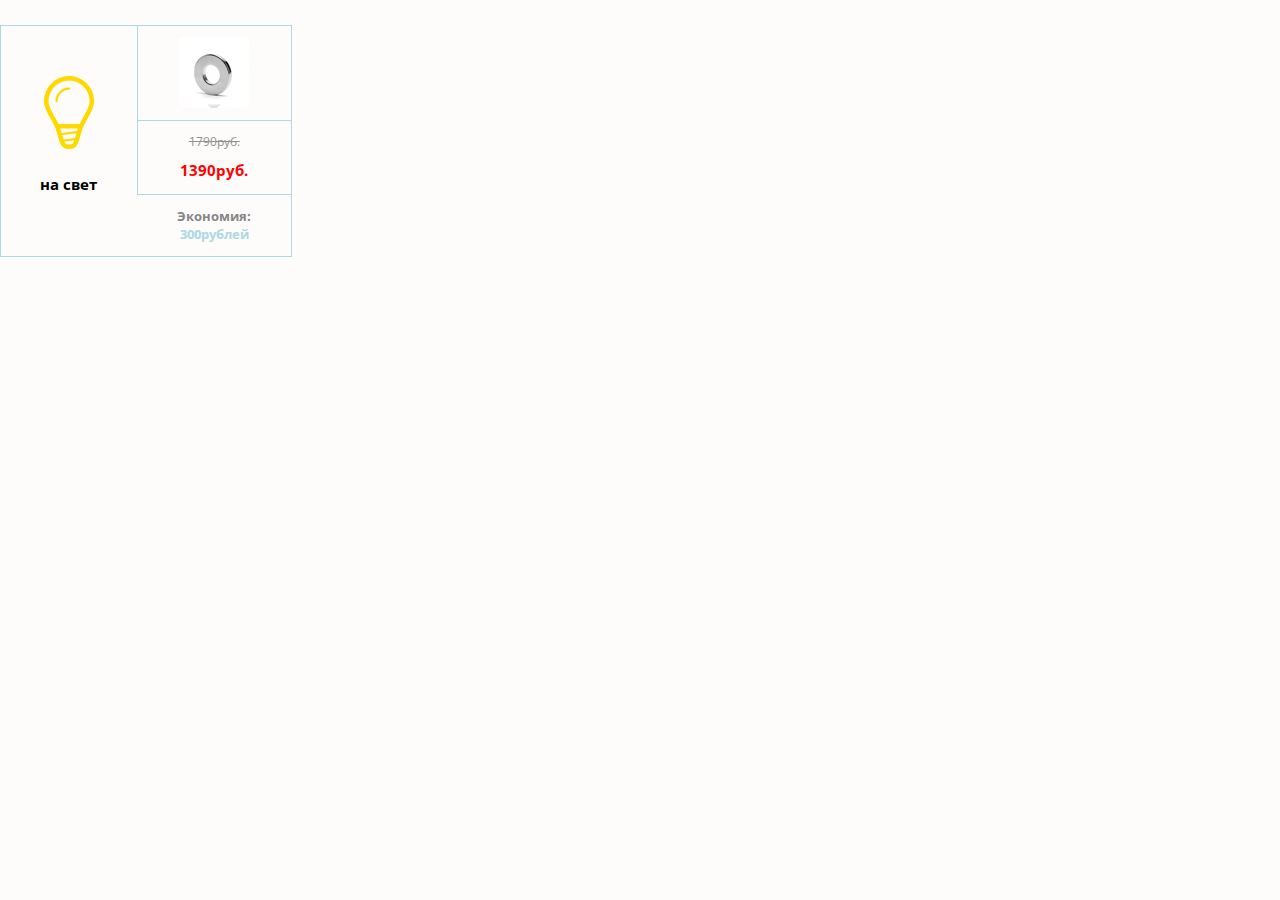
<file: 123.html>
<!DOCTYPE html>
<html>
<head>
	<meta charset="UTF-8">
	<title>Document</title>
	<meta http-equiv="X-UA-Compatible" content="IE=edge">
	<meta name="viewport" content="width=device-width, initial-scale=1">
	<link href='https://fonts.googleapis.com/css?family=Open+Sans' rel='stylesheet' type='text/css'>
	<link rel="stylesheet" href="css/bootstrap.min.css">
	<link rel="stylesheet" href="css/style.css">
	<!--[if lt IE 9]>
      <script src="https://oss.maxcdn.com/html5shiv/3.7.2/html5shiv.min.js"></script>
      <script src="https://oss.maxcdn.com/respond/1.4.2/respond.min.js"></script>
    <![endif]-->
</head>
<body>

<table>
<tbody class="bodytable">
	<tr>
		<td  class="leftcol" rowspan="3"><img class="picturecol" src="img/lampo4ka1.png" alt="на свет"><p class="descrleftcol">на свет</p></td>
		
		<td  class="uppercol"><img src="img/minimagnitt.png" alt="экземпляр таблицы"></td>
		
	</tr>
	<tr>
		
		
		<td  class="middlecol"><p>1790руб.</p><span> 1390руб.</span></td>
		
	</tr>
	<tr>
		
		
		<td  class="lowercol"><p>Экономия:<br><span> 300рублей</span></p></td>
		
	</tr>
</table>

</body>
</html>
</file>
<file: css/style.css>
body{
	font-family: 'Open Sans', sans-serif;
	font-size: 12px;
	color: #868585;
	background: #fdfcfb;
	font-weight: normal;
}
img{
	max-width:100%;
	height: auto;
}
	
.container{
	background: radial-gradient(at 65% 50% ,#ebf1f6, #1e69de);
	width: 100%;
	
}
.row{
	padding: 0 15%;
	
}
.supermagnit, .obs, .knopka{
	display:inline-block;
	padding-bottom: 5px;
	
}
 .obs{
padding-top: 15px;
}
.obs{
	font-size: 15px;
	text-align: center;
	color: white;
	padding-left: 15px;
	
}
.supermagnit{
	
	text-transform: uppercase;
}
.uplogo{

	padding: 0;
	margin: 0;
	color: white;
	font-size: 50px;
	text-align:center;
	font-family: 'Open Sans Condensed', sans-serif;
	text-transform: uppercase;
	

}
.magnt, .vis {
	color: yellow;
}
.magnt{
  font-size: 25px;
  font-weight: bold;
  text-transform: uppercase;
  line-height:0.2;
  width:100%;
  text-align:center;
  display:inline-block;
  
}
.first{
	margin-top: 15px;
}
.rev{
	
    font-size: 15px;
    text-align: center;
    color: white;
    line-height: 0.8;
    
}


.knopka{
	line-height: 1;
	padding-top: 10px;
	text-align: center;
	width: 100%;
	
}
.nomer{
	color: white;
	font-size: 20px;
	margin-bottom: 0;
}
.nadpis{
	color: white;
	font-size: 10px;
	margin-bottom: 5px;
}
.button1{
	    
    
    position: relative;
    height: 25px;
    width: 150px;
    margin: 0 0 18px 0;
    text-decoration: none;
    font: 12px "Helvetica Neue", Helvetica, Arial, sans-serif;
    font-weight: bold;
    line-height: 25px;
    text-align: center;
    -webkit-border-radius: 3px;
    -moz-border-radius: 3px;
    border-radius: 3px;
}
.button1,
.button1:hover
.button1:visited{ 
    color: #555;
    border-bottom: 4px solid #b2b1b1;
    background: #eee;
    text-shadow: 0px 1px 0px #fafafa;
     background: -webkit-gradient(linear, left top, left bottom, from(#eee), to(#e2e2e2));
    background: -moz-linear-gradient(top,  #eee,  #e2e2e2);
 
    box-shadow: inset 1px 1px 0 #f5f5f5;
}
.button:before{
	height: 23px;
    bottom: -4px;
    border-top: 0;
     -webkit-border-radius: 0 0 3px 3px;
    -moz-border-radius: 0 0 3px 3px;
    border-radius: 0 0 3px 3px;
 
    -webkit-box-shadow: 0 1px 1px 0px #bfbfbf;
    -moz-box-shadow: 0 1px 1px 0px #bfbfbf;
    box-shadow: 0 1px 1px 0px #bfbfbf;
}
.button:before,
.button:after{
	border: 1px solid #cbcbcb;
    border-bottom: 1px solid #a5a5a5;
     content: '';
    position: absolute;
    left: -1px;
    height: 25px;
    width: 80px;
    bottom: -1px;
    -webkit-border-radius: 3px;
    -moz-border-radius: 3px;
    border-radius: 3px;
}
.button1:hover{
	background: #e2e2e2;
	 background: -webkit-gradient(linear, left top, left bottom, from(#e2e2e2), to(#eee));
    background: -moz-linear-gradient(top,  #e2e2e2,  #eee);
}

.container1{

}

h1{
	text-align: center;
	margin: 0;
	font-size: 32px;
	line-height: 0.8;
	padding: 15px 0;
	color: white;
}
.container2{
	background: radial-gradient(white, #FFA9A1);
	height:250px;
}
.ph1{
	font-size: 15px;
}
.kartinka{
	display: inline-block;
	padding: 20px 0;
	padding-top: 17px;
	width:100%;
	
	opacity: 0.9;
}

.zvoniwra{
min-width:177px;
	max-width:265px;
	padding: 10px;
	
	
}
.container3{
	background-color: rgba(0, 120, 201, 0.05);
}
.nadpiswra{
	font-size:18px;
	text-align:center;
	padding-top: 40px;
	margin-top: 30px;
	min-width:177px;
	max-width:265px;

}

.field1{
	width:100%;
	margin-bottom: 6px;

}
label{
	width:100%;
}
table{
	text-align:center;
	display:inline-block;
	margin: 25px auto 5px;
	border: 1px solid lightblue;
	min-width:250px;
	max-width:295px;
}
td{
	padding:12px;
}
.levtablica{
	text-align:center;
}
.verhtablica{
    border-left: 1px solid lightblue;
    text-align:center;
}
.sredntablica{
	border-bottom: 1px solid lightblue;
	border-top: 1px solid lightblue;
	text-align: center;
	line-height: 0.8
}
.niztablica{
	border-left: 1px solid lightblue;
	text-align: center;
	width: 54%;
}
.levniztablica{
text-align:center;
}
.levniztablica > p{
	font-size: 15px;
    font-weight: bold;
    color: black;
	
}
.sredntablica  > p{
	opacity: 0.9;
	text-decoration:line-through;
}
.sredntablica  > span{
	font-size: 15px;
    font-weight: bold;
    color: red;

}
.niztablica > p {
	margin-bottom: 0;
	font-weight: bold;
	font-size: 13px;
}
.niztablica > p > span{
	color: lightblue;
	font-weight: bold;
}
.wrpozvonit{
	display:inline-block;
	
	width: 100%;
	margin-bottom: 15px;
}
.buttonpozvonit{

	width: 100%;
	background: orange;
	color: black;
	min-width:250px;
	max-width:295px;
}
.kartinkawra{

}
.odin{
	border-radius: 50%;
    border: 1px solid black;
    width: 9%;
    text-align: center;
    background: lightblue;
    color: white;
    font-size: 24px;
    border: none;
    display:inline-block;
    vertical-align:middle;
}
.description{
	display: inline-block;
    font-weight: bold;
    color: black;
    font-size: 20px;
    vertical-align: middle;
    padding-left: 5px;
    min-width:336px;
}
.niznadpis{
	color: black;
    font-size: 12px;
    width: 96%;
   height:50px;
}
.ostkartinka{
	margin-bottom:25px;
	    height: 300px;
	    width: 100%;
}
h2{
	text-align: center;
    font-size: 25px;
    font-weight: bold;
    color: black;
}
.detidescr{
 display:inline-block;
    font-size: 15px;
    color: black;
    font-weight: bold;
    padding-left: 5px;
    vertical-align: middle;
    line-height: 1.4;
}
.detidescr1{
	color:red;
}
.detikartinka{
	width: 25%;
	display: inline-block;

}
.container5{
	background: blue;
	min-height:245px;
}
.descrcon5{
	color: white;
    font-size: 24px;
    padding-top: 15px;
}
.zaivkacon5{
font-weight: bold;
}
.nizdescrcon5{
	color: white;
    font-size: 10px;
}
.zvonicon5{
    text-align: center;
    padding-top: 25px;
}
.field5{
	width: 50%;
    height: 30px;
    min-width:150px;
}
.button5{
	color: black;
    background: orange;
    font-size: 15px;
    font-weight: bold;
}
h3{
	font-size: 24px;
    text-align: center;
    color: black;
    font-weight: bold;
}
.telefoncon6{
	width:50%;
	
	
	padding-bottom: 9px;
}
.zakazcon6{
	
    text-align: center;
    line-height: 0;
    font-size: 15px;
    color: black;
    font-weight: bold;
}
.descrcon6{
	text-align: center;
    color: black;
    font-weight: bold;
    font-size: 12px;
}
.descrtelcon6{
	color:red;
}
.dostavkacon6{

}
.container7{
	background: black;
}
.picturecol{
	margin-bottom:25px;
}
.descrleftcol{
	font-size:15px;
	color:black;
	font-weight:bold;
}
.leftcol{
 width:136px;
}
.bodytable{

}
.uppercol{
	
	border-left: 1px solid lightblue;
}
.middlecol{
	
	width:154px;
	border: 1px solid lightblue;
    border-right: none;
}
.middlecol > span{
	font-size:15px;
	font-weight: bold;
    color: red;
}
.middlecol > p{
	opacity: 0.9;
	text-decoration: line-through;
}
.lowercol > p{
	    margin-bottom: 0;
    font-weight: bold;
    font-size: 13px;
}
.lowercol > p > span{
	    color: lightblue;
    font-weight: bold;
}
/* Large Devices, Wide Screens */
@media only screen and (max-width : 1200px) {
	.description{
		font-size: 18px;
	}
	.nadpiswra {
    font-size: 15px;
}
}

/* Medium Devices, Desktops */
@media only screen and (max-width : 992px) {
	.zvonicon5{
		margin: 0;
		padding: 0;
	}

	.button5{
		font-size:10px;
	}

.niznadpis{
	width:75%;
}
.ostkartinka{
	width:75%;
}
	
	.uplogo{
		font-size:45px;
		height:58px;
	}
	.magnt{
		font-size:20px;
	}
h1{
	font-size:22px;
}
	.nadpiswra {
    
    padding-top: 0px;
}
.zvoniwra{
	
}
}
@media only screen and (max-width : 874px) {
	.telefoncon6{
		width:25%;
	}
	
	.nadpiswra1{
		margin:0;
	}
	.nadpiswra {
    font-size: 15px;
    padding-top: 0;
    margin-top:15px;
}
}


/* Small Devices, Tablets */
@media only screen and (max-width : 767px) {
	.descrcon5{
		font-size:18px;
	}
	.kartinka{
	width:75%;	
	}
	.nadpiswra {
    font-size: 15px;
}

	.field1{
		font-size:9px;
	}
label{
	margin-bottom:0;
}
.field{
	padding-bottom:0;
}
}
@media only screen and (max-width : 612px) {
	.kartinka{
		width:100%;
	}
	.nadpiswra {
    font-size: 9px;
    margin-top: 15px;
    min-width:50px;

}
.field1{
	font-size:7px;
}
.zvoniwra{
	padding: 0;
	min-width:50px;
}
}
/* Extra Small Devices, Phones */
@media only screen and (max-width : 480px) {
	h1{
		font-size:15px;
	}
.ph1{
	font-size:10px;
}
.nadpiswra {

    }

.field1{
	font-size:5px;
	margin: 0;
}
}
</file>
